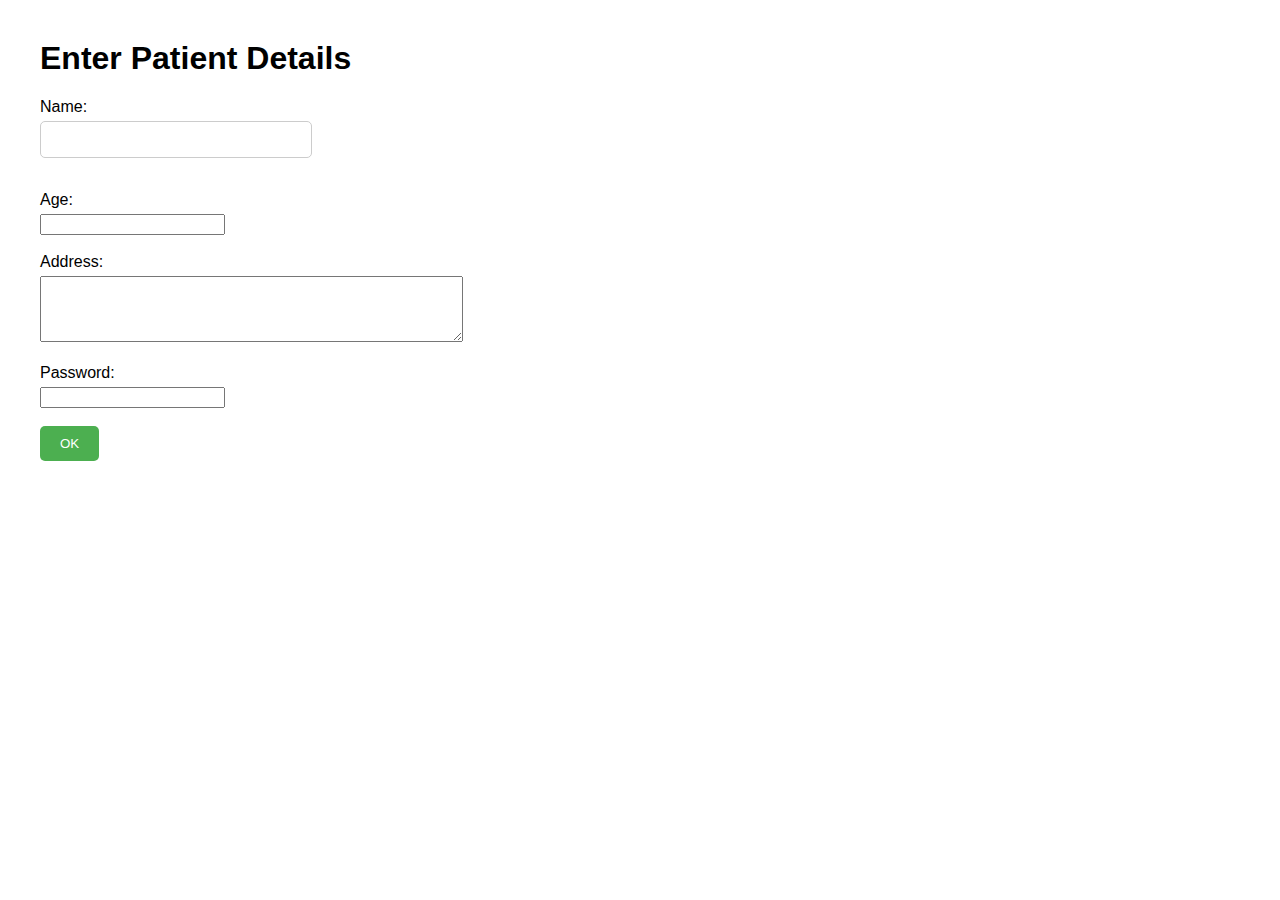
<file: index.html>
<!DOCTYPE html>
<html>
<head>
<title>Patient Details Form</title>
<link rel="stylesheet" href="style.css">
<script src="script.js"></script>
</head>
<body>

<h1>Enter Patient Details</h1>

<form id="patientForm">
  <label for="name">Name:</label>
  <input type="text" id="name" name="name" required><br><br>

  <label for="age">Age:</label>
  <input type="number" id="age" name="age" required><br><br>

  <label for="address">Address:</label>
  <textarea id="address" name="address" rows="4" cols="50" required></textarea><br><br>

  <label for="password">Password:</label>
  <input type="password" id="password" name="password" required><br><br>

  <button type="submit">OK</button>
</form>

<div id="successMessage"></div>

</body>
</html>
</file>
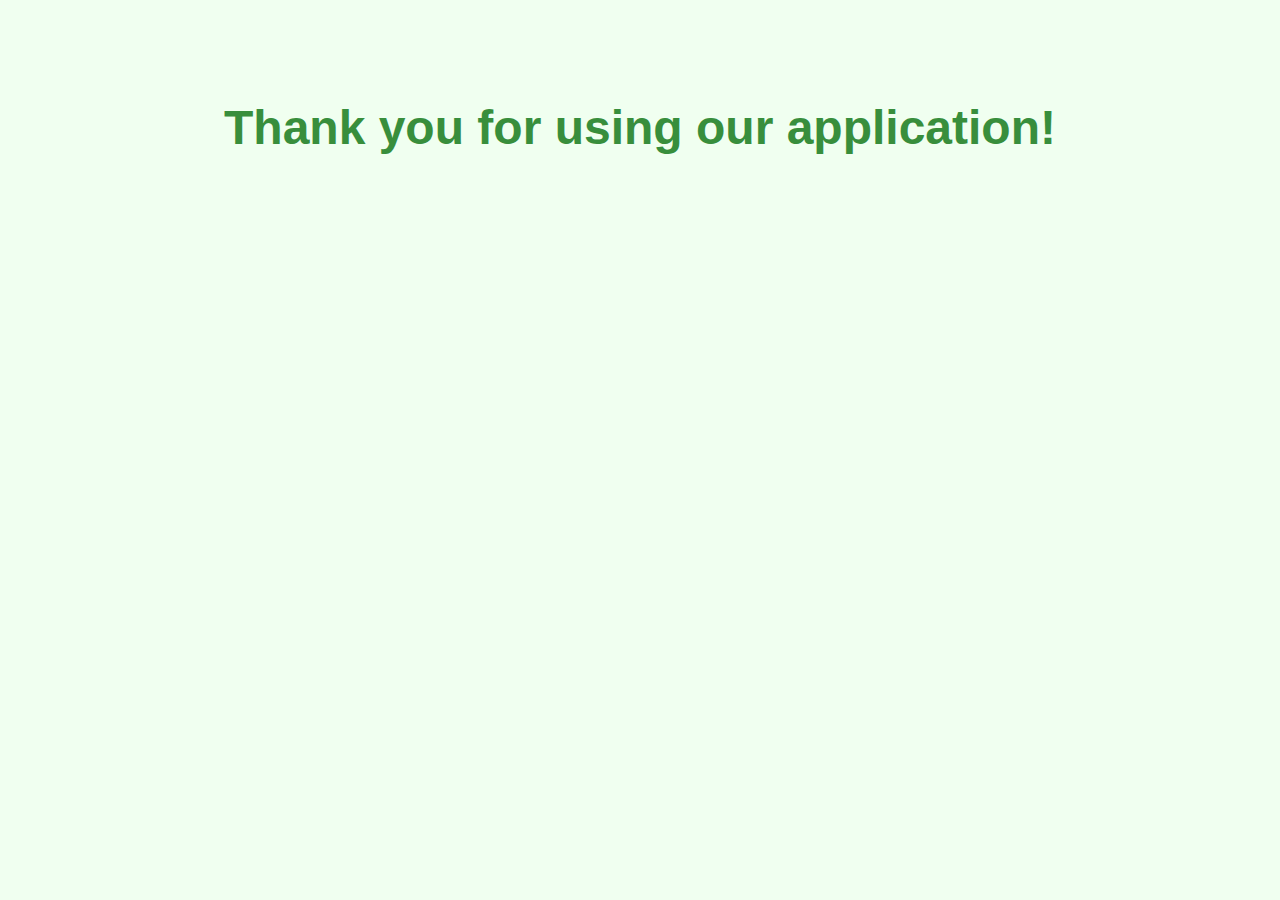
<file: thank_you.html>
<!DOCTYPE html>
<html lang="en">
<head>
  <meta charset="UTF-8">
  <meta name="viewport" content="width=device-width, initial-scale=1.0">
  <title>Thank You!</title>
  <style>
    body {
      background-color: #F0FFF0;  /* Light green background color */
      font-family: Arial, sans-serif;
      margin: 0;
      padding: 0;
      text-align: center;  /* Center the content horizontally */
    }

    h1 {
      font-size: 3em;  /* Set the font size to be large */
      font-weight: bold;  /* Make the text bold */
      color: #388E3C;  /* Dark green text color */
      margin-top: 100px;  /* Add some space from the top */
    }
  </style>
</head>
<body>
  <h1>Thank you for using our application!</h1>
</body>
</html>
</file>
<file: style.css>
body {
  font-family: sans-serif;
  margin: 40px;
}

label {
  display: block;
  margin-bottom: 5px;
}

input[type="text"] {
  width: 250px;
  padding: 10px;
  border: 1px solid #ccc;
  border-radius: 5px;
  margin-bottom: 15px;
}

button {
  background-color: #4CAF50;
  color: white;
  padding: 10px 20px;
  border: none;
  border-radius: 5px;
  cursor: pointer;
}

#successMessage {
  margin-top: 20px;
  color: green;
}
</file>
